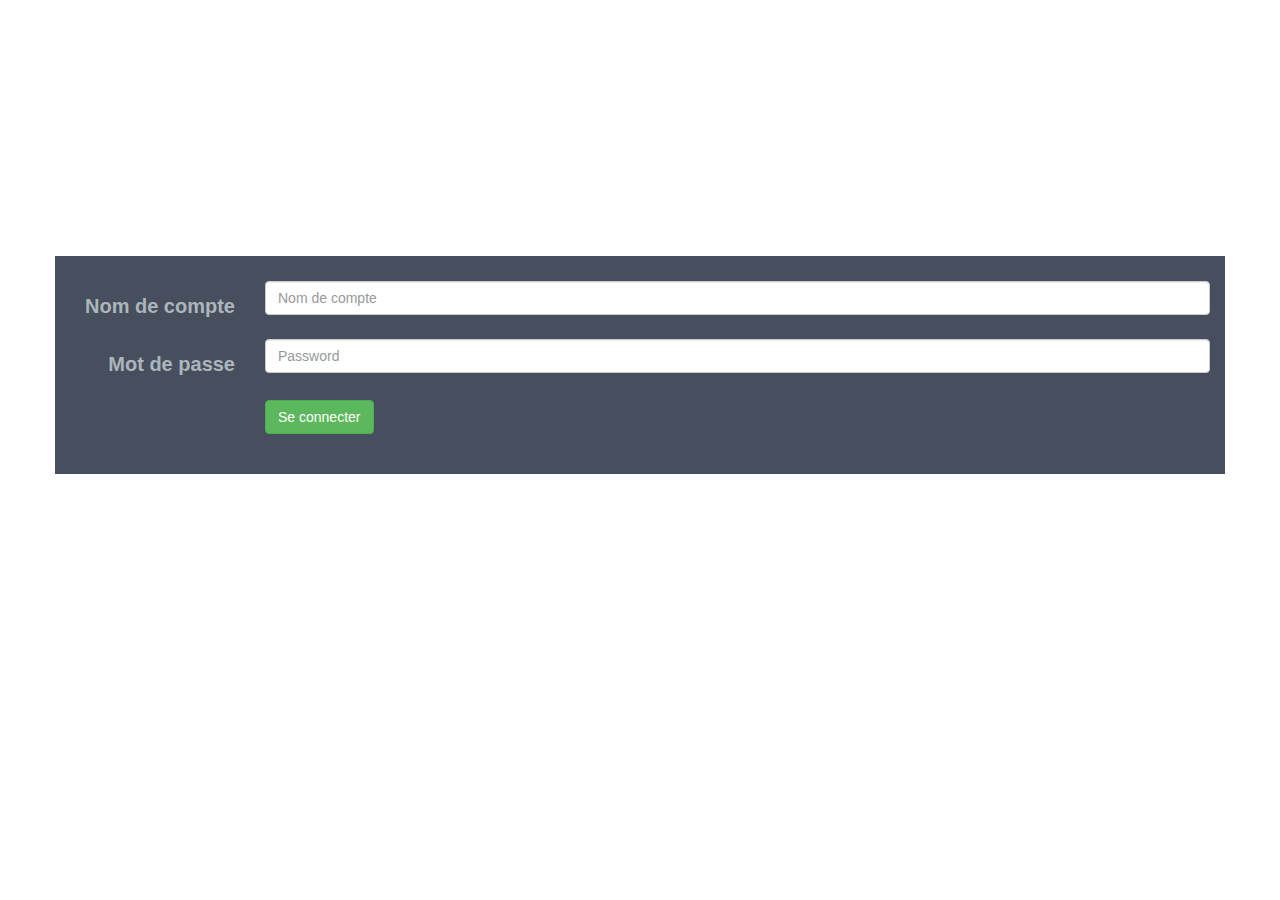
<file: Lowik/admin_login.html>
<!DOCTYPE html>
<html lang="en">
  <head>
    <meta charset="utf-8">
    <meta http-equiv="X-UA-Compatible" content="IE=edge">
    <meta name="viewport" content="width=device-width, initial-scale=1">
    <!-- The above 3 meta tags *must* come first in the head; any other head content must come *after* these tags -->
    <title>Lowik</title>

    <!-- Bootstrap -->
    <link href="./css/bootstrap.css" rel="stylesheet">
    <link href="./css/bootstrap-social.css" rel="stylesheet">
	<link href="./css/style.css" rel="stylesheet">


    <!-- HTML5 shim and Respond.js for IE8 support of HTML5 elements and media queries -->
    <!-- WARNING: Respond.js doesn't work if you view the page via file:// -->
    <!--[if lt IE 9]>
      <script src="https://oss.maxcdn.com/html5shiv/3.7.2/html5shiv.min.js"></script>
      <script src="https://oss.maxcdn.com/respond/1.4.2/respond.min.js"></script>
    <![endif]-->
  </head>
  <body>
	<div class="container bg-2 padding-top-bottom" style="margin-top:20%;">
		<form class="form-horizontal">
		  <div class="form-group">
			<label for="inputEmail3" class="col-sm-2 control-label" >Nom de compte</label>
			<div class="col-sm-10">
			  <input type="email" class="form-control" id="inputEmail3" placeholder="Nom de compte">
			</div>
		  </div>
		  <div class="form-group">
			<label for="inputPassword3" class="col-sm-2 control-label">Mot de passe</label>
			<div class="col-sm-10">
			  <input type="password" class="form-control" id="inputPassword3" placeholder="Password">
			</div>
		  </div>
		  <div class="form-group">
			<div class="col-sm-offset-2 col-sm-10">
			  <button type="submit" class="btn btn btn-success">Se connecter</button>
			</div>
		  </div>
		</form>
	</div>
	<!-- jQuery (necessary for Bootstrap's JavaScript plugins) -->
    <script src="https://ajax.googleapis.com/ajax/libs/jquery/1.11.3/jquery.min.js"></script>
    <!-- Include all compiled plugins (below), or include individual files as needed -->
    <script src="./js/bootstrap.min.js"></script>
  </body>
</html>
</file>
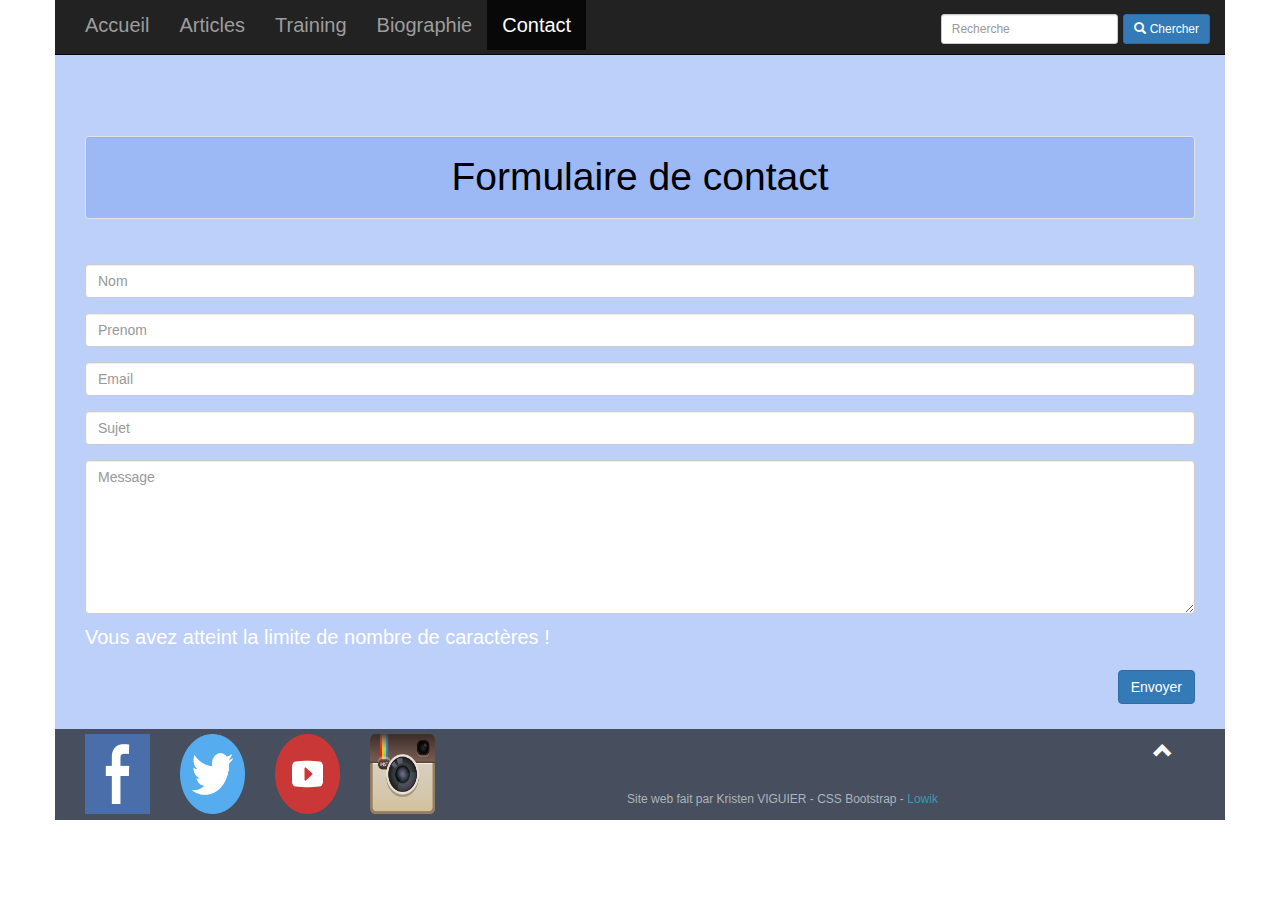
<file: Lowik/contact.html>
<!DOCTYPE html>
<html lang="en">
  <head>
    <meta charset="utf-8">
    <meta http-equiv="X-UA-Compatible" content="IE=edge">
    <meta name="viewport" content="width=device-width, initial-scale=1">
    <!-- The above 3 meta tags *must* come first in the head; any other head content must come *after* these tags -->
    <title>Lowik</title>

    <!-- Bootstrap -->
    <link href="./css/bootstrap.css" rel="stylesheet">
    <link href="./css/bootstrap-social.css" rel="stylesheet">
	<link href="./css/style.css" rel="stylesheet">


    <!-- HTML5 shim and Respond.js for IE8 support of HTML5 elements and media queries -->
    <!-- WARNING: Respond.js doesn't work if you view the page via file:// -->
    <!--[if lt IE 9]>
      <script src="https://oss.maxcdn.com/html5shiv/3.7.2/html5shiv.min.js"></script>
      <script src="https://oss.maxcdn.com/respond/1.4.2/respond.min.js"></script>
    <![endif]-->
  </head>
  <body>

  	<!-- menu -->
  	<div class="container bg-2" id="#top">
		<nav class="navbar navbar-fixed-top navbar-inverse container">
			<div class="container">
				<ul class="nav navbar-nav">
					<li><a href="index.html">Accueil</a> </li>
					<li><a href="article.html">Articles</a></li>
					<li><a href="training.html">Training</a></li>
					<li><a href="biographie.html">Biographie</a></li>
					<li class="active"><a href="contact.html">Contact</a></li>						
				</ul>
			  <div class="navbar-form navbar-right inline-form">
				<div class="form-group">
				  <input type="search" class="input-sm form-control" placeholder="Recherche">
				  <button type="submit" class="btn btn-primary btn-sm"><span class="glyphicon glyphicon-search"></span> Chercher</button>
				</div>
			  </form>
			</div>
		</nav>
	</div>
	<!-- contact -->
	<div class="container bg-3 padding-top-bottom margin-top">
		<div class="col-md-12">
			<div class="form-area">  
				<form role="form">
				<br style="clear:both">
							<h3 class="well bg-3 margin-bottom" style="text-align: center;">Formulaire de contact</h3>
							<div class="form-group">
								<input type="text" class="form-control" id="nom" name="nom" placeholder="Nom" required>
							</div>
							<div class="form-group">
								<input type="text" class="form-control" id="prenom" name="prenom" placeholder="Prenom" required>
							</div>
							<div class="form-group">
								<input type="text" class="form-control" id="email" name="email" placeholder="Email" required>
							</div>
							<div class="form-group">
								<input type="text" class="form-control" id="sujet" name="sujet" placeholder="Sujet" required>
							</div>
							<div class="form-group">
							<textarea class="form-control" type="textarea" id="message" placeholder="Message" maxlength="140" rows="7"></textarea>
								<span class="help-block"><p id="characterLeft" class="help-block" style="color:white;">Vous avez atteint la limite de nombre de caractères !</p></span>                    
							</div>
					
				<button type="button" id="submit" name="submit" class="btn btn-primary pull-right">Envoyer</button>
				</form>
			</div>
		</div>
	</div>
	
	<!-- Footer -->
	<footer class="container bg-2 text-center padding-top-footer">
		<div class="col-md-1">
			<img src="images/facebook.ico" alt="Facebook"  class="img-responsive focus" style="width:80px;height:80px" onclick="window.open('https://www.facebook.com/lowikfitt/?fref=ts');">
		</div>
		<div class="col-md-1">
			<img src="images/twitter-logo-silhouette.png" alt="Twitter" class="img-responsive focus" style="width:80px;height:80px" onclick="window.open('https://twitter.com/lowikfitt');">
		</div>
		<div class="col-md-1">
			<img src="images/youtube-logotype.png" alt="Youtube"  class="img-responsive focus" style="width:80px;height:80px"  onclick="window.open('https://www.youtube.com/channel/UC_i-igE_T12eWoiroWXNuFw');">
		</div>
		<div class="col-md-1">
			<img src="images/instagram.ico" alt="Instagram"  class="img-responsive focus" style="width:80px;height:80px" onclick="window.open('https://www.instagram.com/lowikfitt/?hl=fr');">
		</div>
		<div class="col-md-7 margin-top">
			<!--<li role="separator" class="divider"></li>-->
			<p style="font-size: 12px;"> Site web fait par Kristen VIGUIER - CSS Bootstrap - <a href="#myBio">Lowik</a></p>
		</div>
		<div class="col-md-1">
			<a class="up-arrow" href="#top" data-toggle="tooltip" title="" data-original-title="TO TOP" style="color:white;">
				<span class="glyphicon glyphicon-chevron-up"></span>
			</a>
		</div>
	</footer>

    <!-- jQuery (necessary for Bootstrap's JavaScript plugins) -->
    <script src="https://ajax.googleapis.com/ajax/libs/jquery/1.11.3/jquery.min.js"></script>
    <!-- Include all compiled plugins (below), or include individual files as needed -->
    <script src="./js/bootstrap.min.js"></script>
  </body>
</file>
<file: Lowik/css/style.css>
body {
	font: 20px Montserrat, sans-serif;
	line-height: 1.8;
	/*color: #f5f6f7;*/
	background: url(http://i.imgur.com/GHr12sH.jpg) no-repeat center center fixed;
	-webkit-background-size: cover;
	-moz-background-size: cover;
	-o-background-size: cover;
	background-size: cover;
}
a{ 
  color: #028; 
  text-decoration:none;
}
footer { 
  text-align:center; 
}

nav {
  background-color:#bcd;
  border-radius: 8px;
  padding: 0 !important;
  border: 1px solid #ddd;
}
#myCarousel{
    height: 500px;
    margin-bottom: 60px;
}

.bg-1 {
    background-color: rgba(232, 232, 232, 0.72); /* grey white */
    color: black;
}
.bg-1 h3{
	font-size:39px;
}
.bg-2 {
    background-color: #474e5d; /* Dark Blue */
    color: #acb5bb;
}
.bg-2 a{
    color: rgb(60, 153, 175);
}
.bg-3 {
    background-color: rgba(123, 161, 243, 0.5); /* blue */
    color: black;
}
.bg-3 h3{
	font-size:39px;
}
.bg-4 {
    background-color: #1abc9c; /* Green */
    color: #fff;
}
.margin-bottom{
	margin-bottom: 45px;
}
.margin-top{
	margin-top: 55px;
}
.padding-top-bottom{
  padding-top:25px;  
  padding-bottom:25px;
}
.padding-top-footer{
  padding-top:5px;  
}
.padding-top{
  padding-top:25px;  
}
.padding-bottom{
  padding-bottom:25px;  
}
.padding-left{
  padding-left:25px;  
}
.padding-right{
  padding-right:25px;  
}
/* IMAGES EFFETS */
.focus {
  -webkit-transition: all 1s ease;
     -moz-transition: all 1s ease;
       -o-transition: all 1s ease;
      -ms-transition: all 1s ease;
          transition: all 1s ease;
}
 
.focus:hover {
	border: 10px solid #000;
	border-radius: 50%;
}
/*#####################################################
#					IMAGES EFFETS 					  #
#####################################################*/
/*GROW*/
.grow {
  height: 300px;
  width: 300px;
 
  -webkit-transition: all 1s ease;
     -moz-transition: all 1s ease;
       -o-transition: all 1s ease;
      -ms-transition: all 1s ease;
          transition: all 1s ease;
}
 
.grow:hover {
  width: 400px;
  height: 400px;
}
/*SHRINK*/
.shrink:hover  {
	width: 300px;
	height: 300px;
	-webkit-transition: all 1s ease;
	-moz-transition: all 1s ease;
	-o-transition: all 1s ease;
	-ms-transition: all 1s ease;
	transition: all 1s ease;
}
 /* Flou */
.blur {
    -webkit-filter: blur(2px); /* Chrome, Safari, Opera */
	-moz-filter: blur(2px);
	-o-filter: blur(2px);
	-ms-filter: blur(2px);
    filter: blur(2px);
}
.blur:hover {
    -webkit-filter: blur(0px); /* Chrome, Safari, Opera */
	-moz-filter: blur(0px);
	-o-filter: blur(0px);
	-ms-filter: blur(0px);
    filter: blur(0px);
}
/* INVERT */
.invert {
	filter: invert(0);
	-webkit-filter: invert(0);
	-moz-filter: invert(0);
	-o-filter: invert(0);
	-ms-filter: invert(0);
}
.invert:hover{
	filter: invert(1);
	-webkit-filter: invert(1);
	-moz-filter: invert(1);
	-o-filter: invert(1);
	-ms-filter: invert(1);
}
</file>
